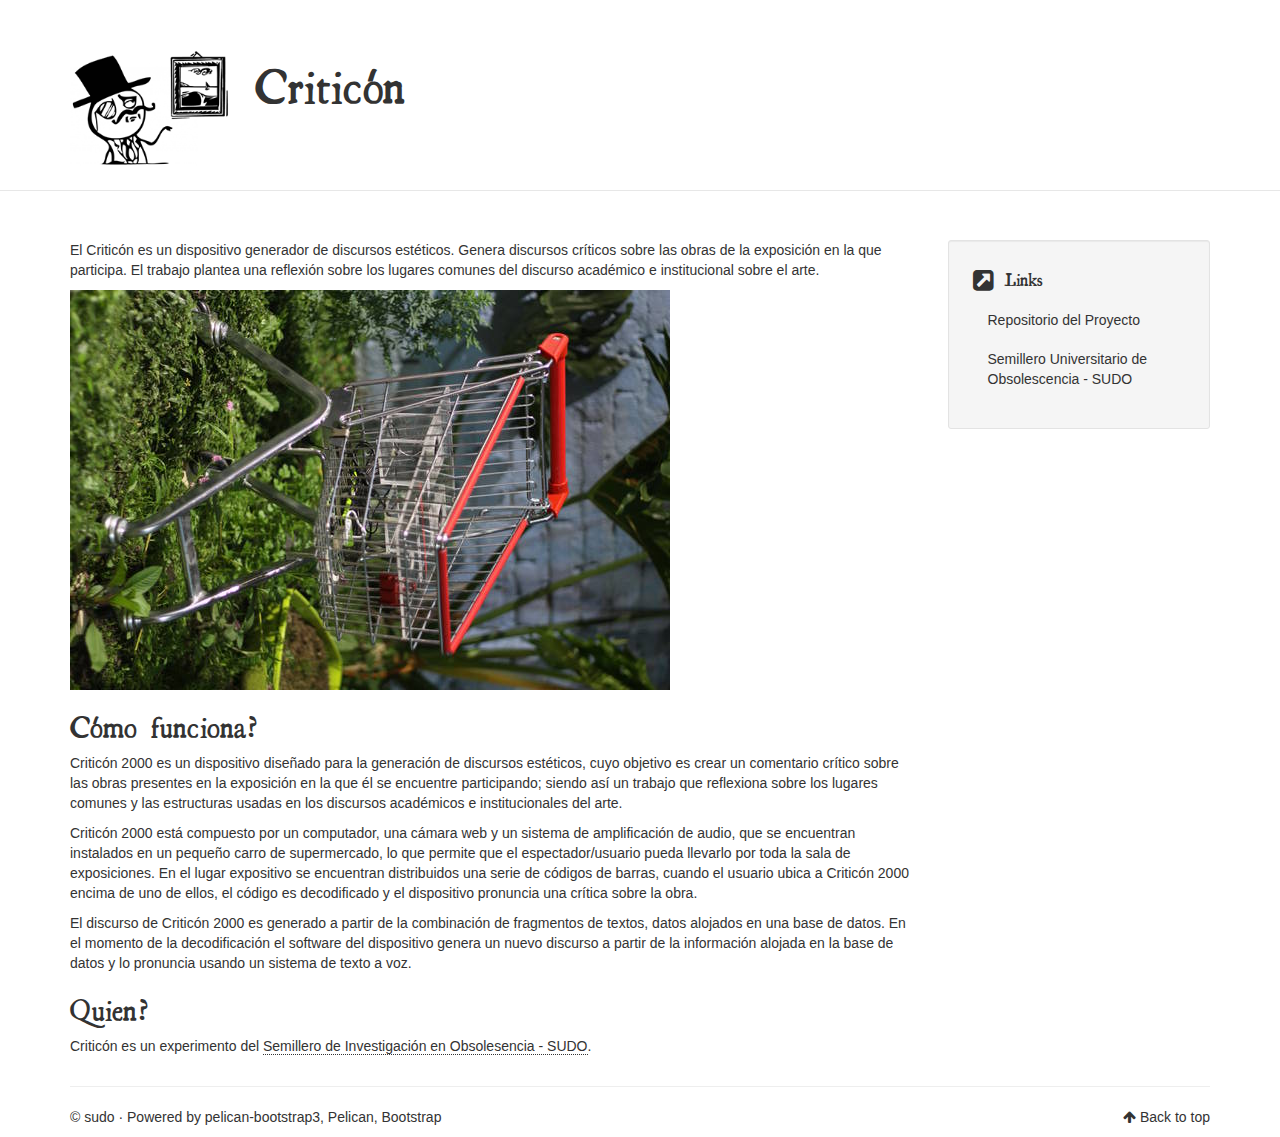
<file: docs/index.html>
<!DOCTYPE html>
<html lang="es" prefix="og: http://ogp.me/ns# fb: https://www.facebook.com/2008/fbml">
<head>
    <title> - Criticón </title>
    <!-- Using the latest rendering mode for IE -->
    <meta http-equiv="X-UA-Compatible" content="IE=edge">
    <meta charset="utf-8">
    <meta name="viewport" content="width=device-width, initial-scale=1.0">




<link rel="canonical" href="./pages/home.html">

    <link rel="apple-touch-icon" sizes="57x57" href="/apple-icon-57x57.png">
    <link rel="apple-touch-icon" sizes="60x60" href="/apple-icon-60x60.png">
    <link rel="apple-touch-icon" sizes="72x72" href="/apple-icon-72x72.png">
    <link rel="apple-touch-icon" sizes="76x76" href="/apple-icon-76x76.png">
    <link rel="apple-touch-icon" sizes="114x114" href="/apple-icon-114x114.png">
    <link rel="apple-touch-icon" sizes="120x120" href="/apple-icon-120x120.png">
    <link rel="apple-touch-icon" sizes="144x144" href="/apple-icon-144x144.png">
    <link rel="apple-touch-icon" sizes="152x152" href="/apple-icon-152x152.png">
    <link rel="apple-touch-icon" sizes="180x180" href="/apple-icon-180x180.png">
    <link rel="icon" type="image/png" sizes="192x192"  href="/android-icon-192x192.png">
    <link rel="icon" type="image/png" sizes="32x32" href="/favicon-32x32.png">
    <link rel="icon" type="image/png" sizes="96x96" href="/favicon-96x96.png">
    <link rel="icon" type="image/png" sizes="16x16" href="/favicon-16x16.png">
    <link rel="manifest" href="/manifest.json">
    <meta name="msapplication-TileColor" content="#ffffff">
    <meta name="msapplication-TileImage" content="/ms-icon-144x144.png">
    <meta name="theme-color" content="#ffffff">

        <meta name="author" content="sudo" />
        <meta name="description" content="El Criticón es un dispositivo generador de discursos estéticos. Genera discursos críticos sobre las obras de la exposición en la que participa. El trabajo plantea una reflexión sobre los lugares comunes del discurso académico e institucional sobre el arte. Cómo funciona? Criticón 2000 es un dispositivo diseñado para la generación …" />

    <meta property="og:site_name" content="Criticón " />
    <meta property="og:type" content="article"/>
    <meta property="og:title" content=""/>
    <meta property="og:url" content="./pages/home.html"/>
    <meta property="og:description" content="El Criticón es un dispositivo generador de discursos estéticos. Genera discursos críticos sobre las obras de la exposición en la que participa. El trabajo plantea una reflexión sobre los lugares comunes del discurso académico e institucional sobre el arte. Cómo funciona? Criticón 2000 es un dispositivo diseñado para la generación …" />



    <!-- Bootstrap -->
        <link rel="stylesheet" href="./theme/css/bootstrap.min.css" type="text/css"/>
    <link href="./theme/css/font-awesome.min.css" rel="stylesheet">

    <link href="./theme/css/pygments/native.css" rel="stylesheet">
    <link rel="stylesheet" href="./theme/css/style.css" type="text/css"/>





</head>
<body>

<div class="navbar navbar-default navbar-fixed-top" role="navigation">
	<div class="container">
        <div class="navbar-header">
            <button type="button" class="navbar-toggle" data-toggle="collapse" data-target=".navbar-ex1-collapse">
                <span class="sr-only">Toggle navigation</span>
                <span class="icon-bar"></span>
                <span class="icon-bar"></span>
                <span class="icon-bar"></span>
            </button>
            <a href="./" class="navbar-brand">
<img class="img-responsive pull-left gap-right" src="./images/logo-criticon-sm.png" width=""/>             </a>
            <h1>Criticón</h1>
        </div>
        <!-- /.navbar-collapse -->
    </div>

</div> <!-- /.navbar -->
<!-- Banner -->
<!-- End Banner -->
<div class="container">
    <div class="row">
        <div class="col-sm-9">
    <section id="content" class="body">
        
        <div class="entry-content">
            <p>El Criticón es un dispositivo generador de discursos estéticos.  Genera discursos críticos sobre las obras de la exposición en la que participa.  El trabajo plantea una reflexión sobre los lugares comunes del discurso académico e institucional sobre el arte.</p>
<img alt="Criticon image" src="./images/cc1.jpg" />
<div class="section" id="como-funciona">
<h2>Cómo funciona?</h2>
<p>Criticón 2000 es un dispositivo diseñado para la generación de discursos estéticos, cuyo objetivo es crear un comentario crítico sobre las obras presentes en la exposición en la que él se encuentre participando; siendo así un trabajo que reflexiona sobre los lugares comunes y las estructuras usadas en los discursos académicos e institucionales del arte.</p>
<p>Criticón 2000  está compuesto por un computador, una cámara web y un sistema de amplificación de audio, que se encuentran instalados en un pequeño carro de supermercado, lo que permite que el espectador/usuario pueda llevarlo por toda la sala de exposiciones. En el lugar expositivo se encuentran distribuidos una serie de códigos de barras, cuando el usuario ubica a Criticón 2000 encima de uno de ellos, el código es decodificado y el dispositivo pronuncia una crítica sobre la obra.</p>
<p>El discurso de Criticón 2000 es generado a partir de la combinación de fragmentos de textos, datos  alojados en una base de datos. En el momento de la decodificación el software del dispositivo genera un nuevo discurso a partir de la información alojada en la base de datos y lo pronuncia usando un sistema de texto a voz.</p>
</div>
<div class="section" id="quien">
<h2>Quien?</h2>
<p>Criticón es un experimento del <a class="reference external" href="http://github.com/semillero-obsolescencia">Semillero de Investigación en Obsolesencia - SUDO</a>.</p>
</div>

        </div>
    </section>
        </div>
        <div class="col-sm-3" id="sidebar">
            <aside>
<!-- Sidebar -->
<section class="well well-sm">
  <ul class="list-group list-group-flush">

<!-- Sidebar/Links -->
<li class="list-group-item">
  <h4><i class="fa fa-external-link-square fa-lg"></i><span class="icon-label">Links</span></h4>
  <ul class="list-group" id="links">
    <li class="list-group-item">
      <a href="https://github.com/semillero-obsolescencia/criticon" target="_blank">Repositorio del Proyecto</a>
    </li>
    <li class="list-group-item">
      <a href="https://github.com/semillero-obsolescencia" target="_blank">Semillero Universitario de Obsolescencia - SUDO</a>
    </li>
  </ul>
</li>
<!-- End Sidebar/Links -->
  </ul>
</section>
<!-- End Sidebar -->            </aside>
        </div>
    </div>
</div>
<footer>
   <div class="container">
      <hr>
      <div class="row">
         <div class="col-xs-10">&copy;  sudo
            &middot; Powered by <a href="https://github.com/getpelican/pelican-themes/tree/master/pelican-bootstrap3" target="_blank">pelican-bootstrap3</a>,
            <a href="http://docs.getpelican.com/" target="_blank">Pelican</a>,
            <a href="http://getbootstrap.com" target="_blank">Bootstrap</a>         </div>
         <div class="col-xs-2"><p class="pull-right"><i class="fa fa-arrow-up"></i> <a href="#">Back to top</a></p></div>
      </div>
   </div>
</footer>
<script src="./theme/js/jquery.min.js"></script>

<!-- Include all compiled plugins (below), or include individual files as needed -->
<script src="./theme/js/bootstrap.min.js"></script>

<!-- Enable responsive features in IE8 with Respond.js (https://github.com/scottjehl/Respond) -->
<script src="./theme/js/respond.min.js"></script>




</body>
</html>
</file>
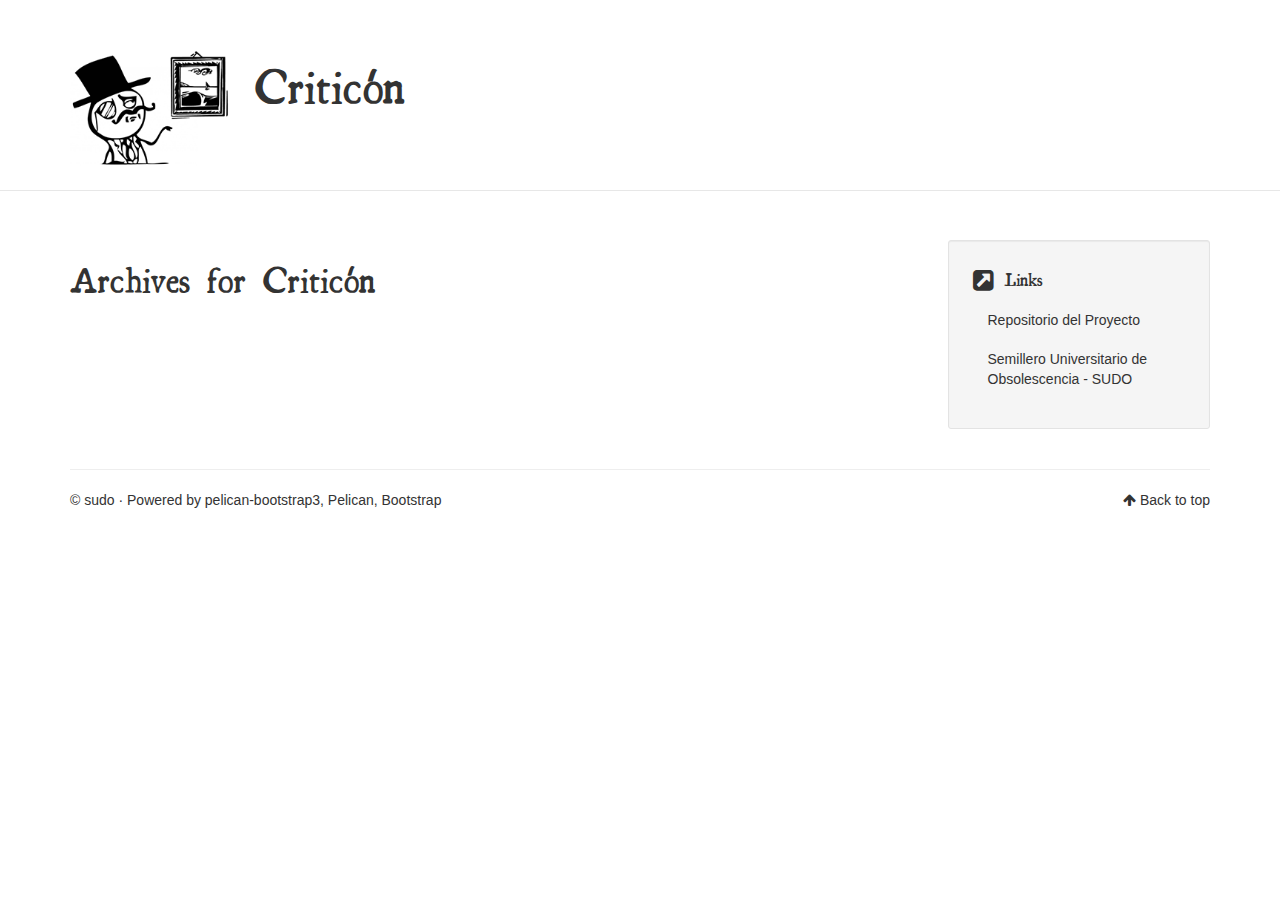
<file: docs/archives.html>
<!DOCTYPE html>
<html lang="es" prefix="og: http://ogp.me/ns# fb: https://www.facebook.com/2008/fbml">
<head>
    <title>Archives - Criticón </title>
    <!-- Using the latest rendering mode for IE -->
    <meta http-equiv="X-UA-Compatible" content="IE=edge">
    <meta charset="utf-8">
    <meta name="viewport" content="width=device-width, initial-scale=1.0">





    <link rel="apple-touch-icon" sizes="57x57" href="/apple-icon-57x57.png">
    <link rel="apple-touch-icon" sizes="60x60" href="/apple-icon-60x60.png">
    <link rel="apple-touch-icon" sizes="72x72" href="/apple-icon-72x72.png">
    <link rel="apple-touch-icon" sizes="76x76" href="/apple-icon-76x76.png">
    <link rel="apple-touch-icon" sizes="114x114" href="/apple-icon-114x114.png">
    <link rel="apple-touch-icon" sizes="120x120" href="/apple-icon-120x120.png">
    <link rel="apple-touch-icon" sizes="144x144" href="/apple-icon-144x144.png">
    <link rel="apple-touch-icon" sizes="152x152" href="/apple-icon-152x152.png">
    <link rel="apple-touch-icon" sizes="180x180" href="/apple-icon-180x180.png">
    <link rel="icon" type="image/png" sizes="192x192"  href="/android-icon-192x192.png">
    <link rel="icon" type="image/png" sizes="32x32" href="/favicon-32x32.png">
    <link rel="icon" type="image/png" sizes="96x96" href="/favicon-96x96.png">
    <link rel="icon" type="image/png" sizes="16x16" href="/favicon-16x16.png">
    <link rel="manifest" href="/manifest.json">
    <meta name="msapplication-TileColor" content="#ffffff">
    <meta name="msapplication-TileImage" content="/ms-icon-144x144.png">
    <meta name="theme-color" content="#ffffff">

        <meta name="author" content="sudo" />

    <!-- Open Graph tags -->
        <meta property="og:site_name" content="Criticón " />
        <meta property="og:type" content="website"/>
        <meta property="og:title" content="Criticón "/>
        <meta property="og:url" content="."/>
        <meta property="og:description" content="Criticón "/>



    <!-- Bootstrap -->
        <link rel="stylesheet" href="./theme/css/bootstrap.min.css" type="text/css"/>
    <link href="./theme/css/font-awesome.min.css" rel="stylesheet">

    <link href="./theme/css/pygments/native.css" rel="stylesheet">
    <link rel="stylesheet" href="./theme/css/style.css" type="text/css"/>





</head>
<body>

<div class="navbar navbar-default navbar-fixed-top" role="navigation">
	<div class="container">
        <div class="navbar-header">
            <button type="button" class="navbar-toggle" data-toggle="collapse" data-target=".navbar-ex1-collapse">
                <span class="sr-only">Toggle navigation</span>
                <span class="icon-bar"></span>
                <span class="icon-bar"></span>
                <span class="icon-bar"></span>
            </button>
            <a href="./" class="navbar-brand">
<img class="img-responsive pull-left gap-right" src="./images/logo-criticon-sm.png" width=""/>             </a>
            <h1>Criticón</h1>
        </div>
        <!-- /.navbar-collapse -->
    </div>

</div> <!-- /.navbar -->
<!-- Banner -->
<!-- End Banner -->
<div class="container">
    <div class="row">
        <div class="col-sm-9">
    <section id="content">
      <h1>Archives for Criticón </h1>
        <div id="archives">
        </div>
    </section>
        </div>
        <div class="col-sm-3" id="sidebar">
            <aside>
<!-- Sidebar -->
<section class="well well-sm">
  <ul class="list-group list-group-flush">

<!-- Sidebar/Links -->
<li class="list-group-item">
  <h4><i class="fa fa-external-link-square fa-lg"></i><span class="icon-label">Links</span></h4>
  <ul class="list-group" id="links">
    <li class="list-group-item">
      <a href="https://github.com/semillero-obsolescencia/criticon" target="_blank">Repositorio del Proyecto</a>
    </li>
    <li class="list-group-item">
      <a href="https://github.com/semillero-obsolescencia" target="_blank">Semillero Universitario de Obsolescencia - SUDO</a>
    </li>
  </ul>
</li>
<!-- End Sidebar/Links -->
  </ul>
</section>
<!-- End Sidebar -->            </aside>
        </div>
    </div>
</div>
<footer>
   <div class="container">
      <hr>
      <div class="row">
         <div class="col-xs-10">&copy;  sudo
            &middot; Powered by <a href="https://github.com/getpelican/pelican-themes/tree/master/pelican-bootstrap3" target="_blank">pelican-bootstrap3</a>,
            <a href="http://docs.getpelican.com/" target="_blank">Pelican</a>,
            <a href="http://getbootstrap.com" target="_blank">Bootstrap</a>         </div>
         <div class="col-xs-2"><p class="pull-right"><i class="fa fa-arrow-up"></i> <a href="#">Back to top</a></p></div>
      </div>
   </div>
</footer>
<script src="./theme/js/jquery.min.js"></script>

<!-- Include all compiled plugins (below), or include individual files as needed -->
<script src="./theme/js/bootstrap.min.js"></script>

<!-- Enable responsive features in IE8 with Respond.js (https://github.com/scottjehl/Respond) -->
<script src="./theme/js/respond.min.js"></script>




</body>
</html>
</file>
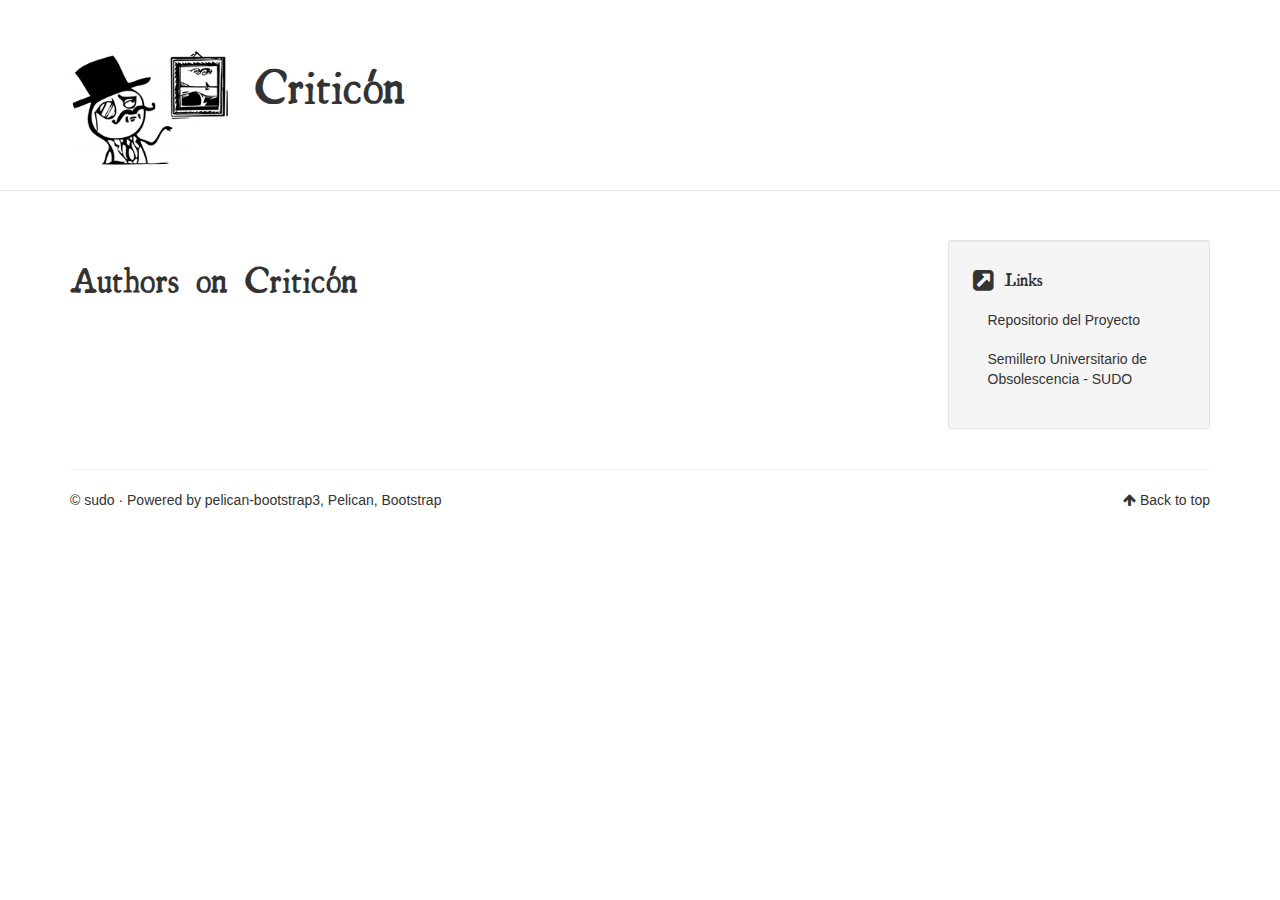
<file: docs/authors.html>
<!DOCTYPE html>
<html lang="es" prefix="og: http://ogp.me/ns# fb: https://www.facebook.com/2008/fbml">
<head>
    <title>Authors - Criticón </title>
    <!-- Using the latest rendering mode for IE -->
    <meta http-equiv="X-UA-Compatible" content="IE=edge">
    <meta charset="utf-8">
    <meta name="viewport" content="width=device-width, initial-scale=1.0">





    <link rel="apple-touch-icon" sizes="57x57" href="/apple-icon-57x57.png">
    <link rel="apple-touch-icon" sizes="60x60" href="/apple-icon-60x60.png">
    <link rel="apple-touch-icon" sizes="72x72" href="/apple-icon-72x72.png">
    <link rel="apple-touch-icon" sizes="76x76" href="/apple-icon-76x76.png">
    <link rel="apple-touch-icon" sizes="114x114" href="/apple-icon-114x114.png">
    <link rel="apple-touch-icon" sizes="120x120" href="/apple-icon-120x120.png">
    <link rel="apple-touch-icon" sizes="144x144" href="/apple-icon-144x144.png">
    <link rel="apple-touch-icon" sizes="152x152" href="/apple-icon-152x152.png">
    <link rel="apple-touch-icon" sizes="180x180" href="/apple-icon-180x180.png">
    <link rel="icon" type="image/png" sizes="192x192"  href="/android-icon-192x192.png">
    <link rel="icon" type="image/png" sizes="32x32" href="/favicon-32x32.png">
    <link rel="icon" type="image/png" sizes="96x96" href="/favicon-96x96.png">
    <link rel="icon" type="image/png" sizes="16x16" href="/favicon-16x16.png">
    <link rel="manifest" href="/manifest.json">
    <meta name="msapplication-TileColor" content="#ffffff">
    <meta name="msapplication-TileImage" content="/ms-icon-144x144.png">
    <meta name="theme-color" content="#ffffff">

        <meta name="author" content="sudo" />

    <!-- Open Graph tags -->
        <meta property="og:site_name" content="Criticón " />
        <meta property="og:type" content="website"/>
        <meta property="og:title" content="Criticón "/>
        <meta property="og:url" content="."/>
        <meta property="og:description" content="Criticón "/>



    <!-- Bootstrap -->
        <link rel="stylesheet" href="./theme/css/bootstrap.min.css" type="text/css"/>
    <link href="./theme/css/font-awesome.min.css" rel="stylesheet">

    <link href="./theme/css/pygments/native.css" rel="stylesheet">
    <link rel="stylesheet" href="./theme/css/style.css" type="text/css"/>





</head>
<body>

<div class="navbar navbar-default navbar-fixed-top" role="navigation">
	<div class="container">
        <div class="navbar-header">
            <button type="button" class="navbar-toggle" data-toggle="collapse" data-target=".navbar-ex1-collapse">
                <span class="sr-only">Toggle navigation</span>
                <span class="icon-bar"></span>
                <span class="icon-bar"></span>
                <span class="icon-bar"></span>
            </button>
            <a href="./" class="navbar-brand">
<img class="img-responsive pull-left gap-right" src="./images/logo-criticon-sm.png" width=""/>             </a>
            <h1>Criticón</h1>
        </div>
        <!-- /.navbar-collapse -->
    </div>

</div> <!-- /.navbar -->
<!-- Banner -->
<!-- End Banner -->
<div class="container">
    <div class="row">
        <div class="col-sm-9">
  <h1>Authors on Criticón </h1>
        </div>
        <div class="col-sm-3" id="sidebar">
            <aside>
<!-- Sidebar -->
<section class="well well-sm">
  <ul class="list-group list-group-flush">

<!-- Sidebar/Links -->
<li class="list-group-item">
  <h4><i class="fa fa-external-link-square fa-lg"></i><span class="icon-label">Links</span></h4>
  <ul class="list-group" id="links">
    <li class="list-group-item">
      <a href="https://github.com/semillero-obsolescencia/criticon" target="_blank">Repositorio del Proyecto</a>
    </li>
    <li class="list-group-item">
      <a href="https://github.com/semillero-obsolescencia" target="_blank">Semillero Universitario de Obsolescencia - SUDO</a>
    </li>
  </ul>
</li>
<!-- End Sidebar/Links -->
  </ul>
</section>
<!-- End Sidebar -->            </aside>
        </div>
    </div>
</div>
<footer>
   <div class="container">
      <hr>
      <div class="row">
         <div class="col-xs-10">&copy;  sudo
            &middot; Powered by <a href="https://github.com/getpelican/pelican-themes/tree/master/pelican-bootstrap3" target="_blank">pelican-bootstrap3</a>,
            <a href="http://docs.getpelican.com/" target="_blank">Pelican</a>,
            <a href="http://getbootstrap.com" target="_blank">Bootstrap</a>         </div>
         <div class="col-xs-2"><p class="pull-right"><i class="fa fa-arrow-up"></i> <a href="#">Back to top</a></p></div>
      </div>
   </div>
</footer>
<script src="./theme/js/jquery.min.js"></script>

<!-- Include all compiled plugins (below), or include individual files as needed -->
<script src="./theme/js/bootstrap.min.js"></script>

<!-- Enable responsive features in IE8 with Respond.js (https://github.com/scottjehl/Respond) -->
<script src="./theme/js/respond.min.js"></script>




</body>
</html>
</file>
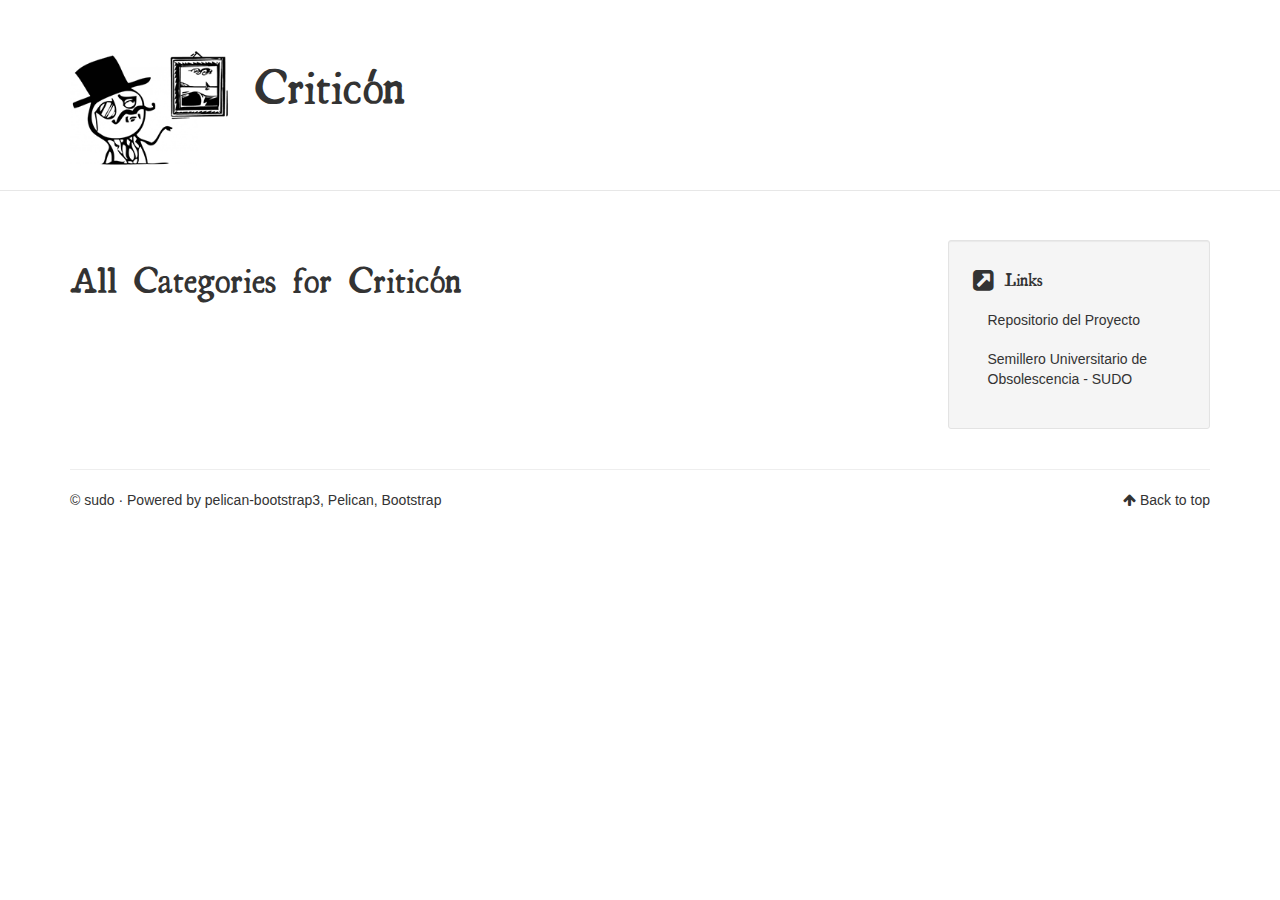
<file: docs/categories.html>
<!DOCTYPE html>
<html lang="es" prefix="og: http://ogp.me/ns# fb: https://www.facebook.com/2008/fbml">
<head>
    <title>Categories - Criticón </title>
    <!-- Using the latest rendering mode for IE -->
    <meta http-equiv="X-UA-Compatible" content="IE=edge">
    <meta charset="utf-8">
    <meta name="viewport" content="width=device-width, initial-scale=1.0">





    <link rel="apple-touch-icon" sizes="57x57" href="/apple-icon-57x57.png">
    <link rel="apple-touch-icon" sizes="60x60" href="/apple-icon-60x60.png">
    <link rel="apple-touch-icon" sizes="72x72" href="/apple-icon-72x72.png">
    <link rel="apple-touch-icon" sizes="76x76" href="/apple-icon-76x76.png">
    <link rel="apple-touch-icon" sizes="114x114" href="/apple-icon-114x114.png">
    <link rel="apple-touch-icon" sizes="120x120" href="/apple-icon-120x120.png">
    <link rel="apple-touch-icon" sizes="144x144" href="/apple-icon-144x144.png">
    <link rel="apple-touch-icon" sizes="152x152" href="/apple-icon-152x152.png">
    <link rel="apple-touch-icon" sizes="180x180" href="/apple-icon-180x180.png">
    <link rel="icon" type="image/png" sizes="192x192"  href="/android-icon-192x192.png">
    <link rel="icon" type="image/png" sizes="32x32" href="/favicon-32x32.png">
    <link rel="icon" type="image/png" sizes="96x96" href="/favicon-96x96.png">
    <link rel="icon" type="image/png" sizes="16x16" href="/favicon-16x16.png">
    <link rel="manifest" href="/manifest.json">
    <meta name="msapplication-TileColor" content="#ffffff">
    <meta name="msapplication-TileImage" content="/ms-icon-144x144.png">
    <meta name="theme-color" content="#ffffff">

        <meta name="author" content="sudo" />

    <!-- Open Graph tags -->
        <meta property="og:site_name" content="Criticón " />
        <meta property="og:type" content="website"/>
        <meta property="og:title" content="Criticón "/>
        <meta property="og:url" content="."/>
        <meta property="og:description" content="Criticón "/>



    <!-- Bootstrap -->
        <link rel="stylesheet" href="./theme/css/bootstrap.min.css" type="text/css"/>
    <link href="./theme/css/font-awesome.min.css" rel="stylesheet">

    <link href="./theme/css/pygments/native.css" rel="stylesheet">
    <link rel="stylesheet" href="./theme/css/style.css" type="text/css"/>





</head>
<body>

<div class="navbar navbar-default navbar-fixed-top" role="navigation">
	<div class="container">
        <div class="navbar-header">
            <button type="button" class="navbar-toggle" data-toggle="collapse" data-target=".navbar-ex1-collapse">
                <span class="sr-only">Toggle navigation</span>
                <span class="icon-bar"></span>
                <span class="icon-bar"></span>
                <span class="icon-bar"></span>
            </button>
            <a href="./" class="navbar-brand">
<img class="img-responsive pull-left gap-right" src="./images/logo-criticon-sm.png" width=""/>             </a>
            <h1>Criticón</h1>
        </div>
        <!-- /.navbar-collapse -->
    </div>

</div> <!-- /.navbar -->
<!-- Banner -->
<!-- End Banner -->
<div class="container">
    <div class="row">
        <div class="col-sm-9">
    <section id="categories">
      <h1>All Categories for Criticón </h1>
        <div class="panel-group" id="accordion">
        </div>

    </section>
        </div>
        <div class="col-sm-3" id="sidebar">
            <aside>
<!-- Sidebar -->
<section class="well well-sm">
  <ul class="list-group list-group-flush">

<!-- Sidebar/Links -->
<li class="list-group-item">
  <h4><i class="fa fa-external-link-square fa-lg"></i><span class="icon-label">Links</span></h4>
  <ul class="list-group" id="links">
    <li class="list-group-item">
      <a href="https://github.com/semillero-obsolescencia/criticon" target="_blank">Repositorio del Proyecto</a>
    </li>
    <li class="list-group-item">
      <a href="https://github.com/semillero-obsolescencia" target="_blank">Semillero Universitario de Obsolescencia - SUDO</a>
    </li>
  </ul>
</li>
<!-- End Sidebar/Links -->
  </ul>
</section>
<!-- End Sidebar -->            </aside>
        </div>
    </div>
</div>
<footer>
   <div class="container">
      <hr>
      <div class="row">
         <div class="col-xs-10">&copy;  sudo
            &middot; Powered by <a href="https://github.com/getpelican/pelican-themes/tree/master/pelican-bootstrap3" target="_blank">pelican-bootstrap3</a>,
            <a href="http://docs.getpelican.com/" target="_blank">Pelican</a>,
            <a href="http://getbootstrap.com" target="_blank">Bootstrap</a>         </div>
         <div class="col-xs-2"><p class="pull-right"><i class="fa fa-arrow-up"></i> <a href="#">Back to top</a></p></div>
      </div>
   </div>
</footer>
<script src="./theme/js/jquery.min.js"></script>

<!-- Include all compiled plugins (below), or include individual files as needed -->
<script src="./theme/js/bootstrap.min.js"></script>

<!-- Enable responsive features in IE8 with Respond.js (https://github.com/scottjehl/Respond) -->
<script src="./theme/js/respond.min.js"></script>




</body>
</html>
</file>
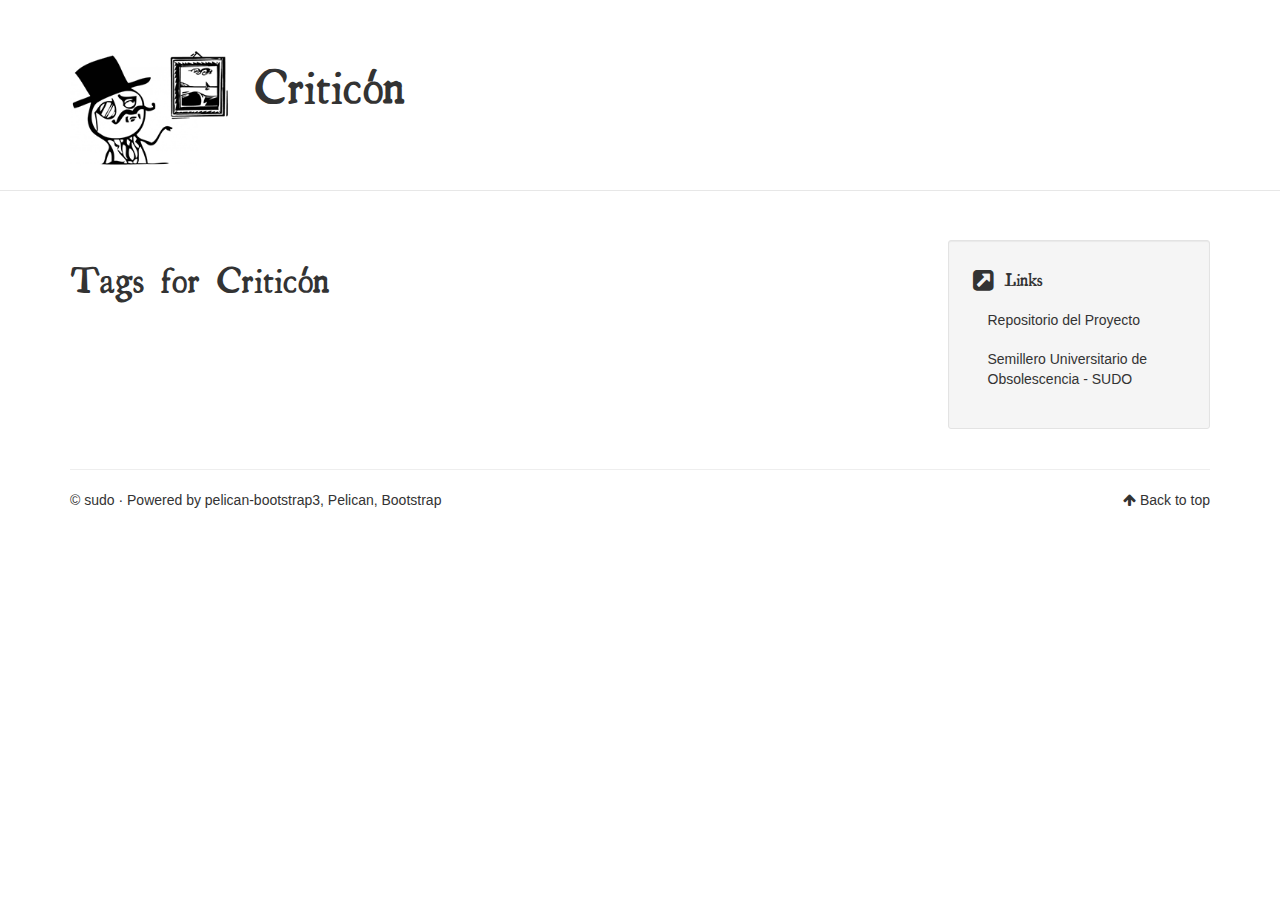
<file: docs/tags.html>
<!DOCTYPE html>
<html lang="es" prefix="og: http://ogp.me/ns# fb: https://www.facebook.com/2008/fbml">
<head>
    <title>Tags - Criticón </title>
    <!-- Using the latest rendering mode for IE -->
    <meta http-equiv="X-UA-Compatible" content="IE=edge">
    <meta charset="utf-8">
    <meta name="viewport" content="width=device-width, initial-scale=1.0">





    <link rel="apple-touch-icon" sizes="57x57" href="/apple-icon-57x57.png">
    <link rel="apple-touch-icon" sizes="60x60" href="/apple-icon-60x60.png">
    <link rel="apple-touch-icon" sizes="72x72" href="/apple-icon-72x72.png">
    <link rel="apple-touch-icon" sizes="76x76" href="/apple-icon-76x76.png">
    <link rel="apple-touch-icon" sizes="114x114" href="/apple-icon-114x114.png">
    <link rel="apple-touch-icon" sizes="120x120" href="/apple-icon-120x120.png">
    <link rel="apple-touch-icon" sizes="144x144" href="/apple-icon-144x144.png">
    <link rel="apple-touch-icon" sizes="152x152" href="/apple-icon-152x152.png">
    <link rel="apple-touch-icon" sizes="180x180" href="/apple-icon-180x180.png">
    <link rel="icon" type="image/png" sizes="192x192"  href="/android-icon-192x192.png">
    <link rel="icon" type="image/png" sizes="32x32" href="/favicon-32x32.png">
    <link rel="icon" type="image/png" sizes="96x96" href="/favicon-96x96.png">
    <link rel="icon" type="image/png" sizes="16x16" href="/favicon-16x16.png">
    <link rel="manifest" href="/manifest.json">
    <meta name="msapplication-TileColor" content="#ffffff">
    <meta name="msapplication-TileImage" content="/ms-icon-144x144.png">
    <meta name="theme-color" content="#ffffff">

        <meta name="author" content="sudo" />

    <!-- Open Graph tags -->
        <meta property="og:site_name" content="Criticón " />
        <meta property="og:type" content="website"/>
        <meta property="og:title" content="Criticón "/>
        <meta property="og:url" content="."/>
        <meta property="og:description" content="Criticón "/>



    <!-- Bootstrap -->
        <link rel="stylesheet" href="./theme/css/bootstrap.min.css" type="text/css"/>
    <link href="./theme/css/font-awesome.min.css" rel="stylesheet">

    <link href="./theme/css/pygments/native.css" rel="stylesheet">
    <link rel="stylesheet" href="./theme/css/style.css" type="text/css"/>





</head>
<body>

<div class="navbar navbar-default navbar-fixed-top" role="navigation">
	<div class="container">
        <div class="navbar-header">
            <button type="button" class="navbar-toggle" data-toggle="collapse" data-target=".navbar-ex1-collapse">
                <span class="sr-only">Toggle navigation</span>
                <span class="icon-bar"></span>
                <span class="icon-bar"></span>
                <span class="icon-bar"></span>
            </button>
            <a href="./" class="navbar-brand">
<img class="img-responsive pull-left gap-right" src="./images/logo-criticon-sm.png" width=""/>             </a>
            <h1>Criticón</h1>
        </div>
        <!-- /.navbar-collapse -->
    </div>

</div> <!-- /.navbar -->
<!-- Banner -->
<!-- End Banner -->
<div class="container">
    <div class="row">
        <div class="col-sm-9">
    <section id="tags">
        <h1>Tags for Criticón </h1>
        <div class="panel-group" id="accordion">        </div>

    </section>
        </div>
        <div class="col-sm-3" id="sidebar">
            <aside>
<!-- Sidebar -->
<section class="well well-sm">
  <ul class="list-group list-group-flush">

<!-- Sidebar/Links -->
<li class="list-group-item">
  <h4><i class="fa fa-external-link-square fa-lg"></i><span class="icon-label">Links</span></h4>
  <ul class="list-group" id="links">
    <li class="list-group-item">
      <a href="https://github.com/semillero-obsolescencia/criticon" target="_blank">Repositorio del Proyecto</a>
    </li>
    <li class="list-group-item">
      <a href="https://github.com/semillero-obsolescencia" target="_blank">Semillero Universitario de Obsolescencia - SUDO</a>
    </li>
  </ul>
</li>
<!-- End Sidebar/Links -->
  </ul>
</section>
<!-- End Sidebar -->            </aside>
        </div>
    </div>
</div>
<footer>
   <div class="container">
      <hr>
      <div class="row">
         <div class="col-xs-10">&copy;  sudo
            &middot; Powered by <a href="https://github.com/getpelican/pelican-themes/tree/master/pelican-bootstrap3" target="_blank">pelican-bootstrap3</a>,
            <a href="http://docs.getpelican.com/" target="_blank">Pelican</a>,
            <a href="http://getbootstrap.com" target="_blank">Bootstrap</a>         </div>
         <div class="col-xs-2"><p class="pull-right"><i class="fa fa-arrow-up"></i> <a href="#">Back to top</a></p></div>
      </div>
   </div>
</footer>
<script src="./theme/js/jquery.min.js"></script>

<!-- Include all compiled plugins (below), or include individual files as needed -->
<script src="./theme/js/bootstrap.min.js"></script>

<!-- Enable responsive features in IE8 with Respond.js (https://github.com/scottjehl/Respond) -->
<script src="./theme/js/respond.min.js"></script>




</body>
</html>
</file>
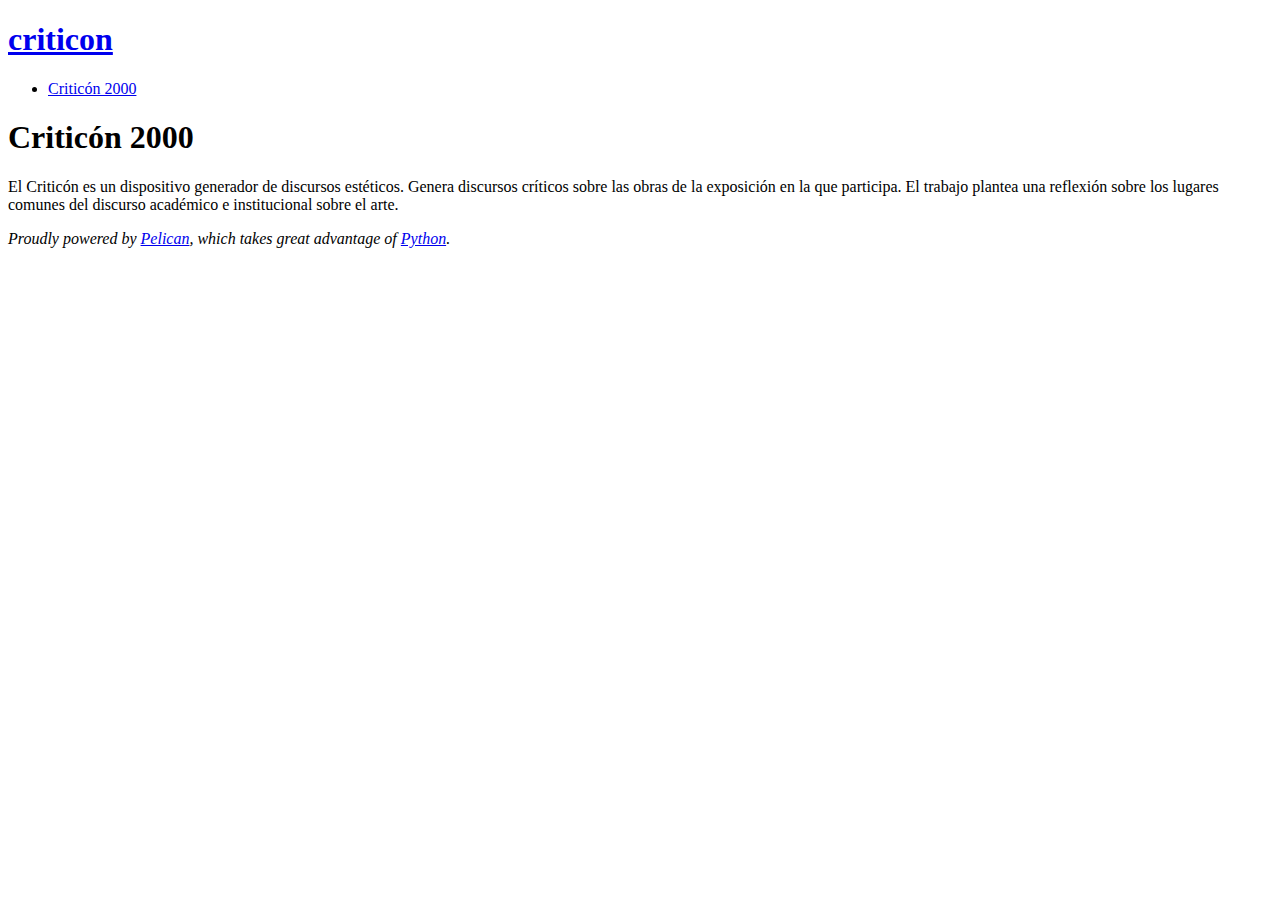
<file: docs_src/output/pages/criticon-2000.html>
<!DOCTYPE html>
<html lang="es">
<head>
        <title>Criticón 2000</title>
        <meta charset="utf-8" />
</head>

<body id="index" class="home">
        <header id="banner" class="body">
                <h1><a href="/">criticon <strong></strong></a></h1>
        </header><!-- /#banner -->
        <nav id="menu"><ul>
            <li class="active"><a href="/pages/criticon-2000.html">Criticón 2000</a></li>
        </ul></nav><!-- /#menu -->
    <h1>Criticón 2000</h1>
    

    <p>El Criticón es un dispositivo generador de discursos estéticos.  Genera discursos críticos sobre las obras de la exposición en la que participa.  El trabajo plantea una reflexión sobre los lugares comunes del discurso académico e institucional sobre el arte.</p>


        <footer id="contentinfo" class="body">
                <address id="about" class="vcard body">
                Proudly powered by <a href="http://getpelican.com/">Pelican</a>,
                which takes great advantage of <a href="http://python.org">Python</a>.
                </address><!-- /#about -->
        </footer><!-- /#contentinfo -->
</body>
</html>
</file>
<file: docs/theme/css/pygments/native.css>
.highlight pre .hll { background-color: #404040 }
.highlight pre  { background: #202020; color: #d0d0d0 }
.highlight pre .c { color: #999999; font-style: italic } /* Comment */
.highlight pre .err { color: #a61717; background-color: #e3d2d2 } /* Error */
.highlight pre .esc { color: #d0d0d0 } /* Escape */
.highlight pre .g { color: #d0d0d0 } /* Generic */
.highlight pre .k { color: #6ab825; font-weight: bold } /* Keyword */
.highlight pre .l { color: #d0d0d0 } /* Literal */
.highlight pre .n { color: #d0d0d0 } /* Name */
.highlight pre .o { color: #d0d0d0 } /* Operator */
.highlight pre .x { color: #d0d0d0 } /* Other */
.highlight pre .p { color: #d0d0d0 } /* Punctuation */
.highlight pre .cm { color: #999999; font-style: italic } /* Comment.Multiline */
.highlight pre .cp { color: #cd2828; font-weight: bold } /* Comment.Preproc */
.highlight pre .c1 { color: #999999; font-style: italic } /* Comment.Single */
.highlight pre .cs { color: #e50808; font-weight: bold; background-color: #520000 } /* Comment.Special */
.highlight pre .gd { color: #d22323 } /* Generic.Deleted */
.highlight pre .ge { color: #d0d0d0; font-style: italic } /* Generic.Emph */
.highlight pre .gr { color: #d22323 } /* Generic.Error */
.highlight pre .gh { color: #ffffff; font-weight: bold } /* Generic.Heading */
.highlight pre .gi { color: #589819 } /* Generic.Inserted */
.highlight pre .go { color: #cccccc } /* Generic.Output */
.highlight pre .gp { color: #aaaaaa } /* Generic.Prompt */
.highlight pre .gs { color: #d0d0d0; font-weight: bold } /* Generic.Strong */
.highlight pre .gu { color: #ffffff; text-decoration: underline } /* Generic.Subheading */
.highlight pre .gt { color: #d22323 } /* Generic.Traceback */
.highlight pre .kc { color: #6ab825; font-weight: bold } /* Keyword.Constant */
.highlight pre .kd { color: #6ab825; font-weight: bold } /* Keyword.Declaration */
.highlight pre .kn { color: #6ab825; font-weight: bold } /* Keyword.Namespace */
.highlight pre .kp { color: #6ab825 } /* Keyword.Pseudo */
.highlight pre .kr { color: #6ab825; font-weight: bold } /* Keyword.Reserved */
.highlight pre .kt { color: #6ab825; font-weight: bold } /* Keyword.Type */
.highlight pre .ld { color: #d0d0d0 } /* Literal.Date */
.highlight pre .m { color: #3677a9 } /* Literal.Number */
.highlight pre .s { color: #ed9d13 } /* Literal.String */
.highlight pre .na { color: #bbbbbb } /* Name.Attribute */
.highlight pre .nb { color: #24909d } /* Name.Builtin */
.highlight pre .nc { color: #447fcf; text-decoration: underline } /* Name.Class */
.highlight pre .no { color: #40ffff } /* Name.Constant */
.highlight pre .nd { color: #ffa500 } /* Name.Decorator */
.highlight pre .ni { color: #d0d0d0 } /* Name.Entity */
.highlight pre .ne { color: #bbbbbb } /* Name.Exception */
.highlight pre .nf { color: #447fcf } /* Name.Function */
.highlight pre .nl { color: #d0d0d0 } /* Name.Label */
.highlight pre .nn { color: #447fcf; text-decoration: underline } /* Name.Namespace */
.highlight pre .nx { color: #d0d0d0 } /* Name.Other */
.highlight pre .py { color: #d0d0d0 } /* Name.Property */
.highlight pre .nt { color: #6ab825; font-weight: bold } /* Name.Tag */
.highlight pre .nv { color: #40ffff } /* Name.Variable */
.highlight pre .ow { color: #6ab825; font-weight: bold } /* Operator.Word */
.highlight pre .w { color: #666666 } /* Text.Whitespace */
.highlight pre .mb { color: #3677a9 } /* Literal.Number.Bin */
.highlight pre .mf { color: #3677a9 } /* Literal.Number.Float */
.highlight pre .mh { color: #3677a9 } /* Literal.Number.Hex */
.highlight pre .mi { color: #3677a9 } /* Literal.Number.Integer */
.highlight pre .mo { color: #3677a9 } /* Literal.Number.Oct */
.highlight pre .sb { color: #ed9d13 } /* Literal.String.Backtick */
.highlight pre .sc { color: #ed9d13 } /* Literal.String.Char */
.highlight pre .sd { color: #ed9d13 } /* Literal.String.Doc */
.highlight pre .s2 { color: #ed9d13 } /* Literal.String.Double */
.highlight pre .se { color: #ed9d13 } /* Literal.String.Escape */
.highlight pre .sh { color: #ed9d13 } /* Literal.String.Heredoc */
.highlight pre .si { color: #ed9d13 } /* Literal.String.Interpol */
.highlight pre .sx { color: #ffa500 } /* Literal.String.Other */
.highlight pre .sr { color: #ed9d13 } /* Literal.String.Regex */
.highlight pre .s1 { color: #ed9d13 } /* Literal.String.Single */
.highlight pre .ss { color: #ed9d13 } /* Literal.String.Symbol */
.highlight pre .bp { color: #24909d } /* Name.Builtin.Pseudo */
.highlight pre .vc { color: #40ffff } /* Name.Variable.Class */
.highlight pre .vg { color: #40ffff } /* Name.Variable.Global */
.highlight pre .vi { color: #40ffff } /* Name.Variable.Instance */
.highlight pre .il { color: #3677a9 } /* Literal.Number.Integer.Long */
</file>
<file: docs/theme/css/style.css>
@font-face {
  src:url(../fonts/essays1743/Essays1743.ttf);
  font-family: 'essays';
}
body {
    padding-top: 240px;
}

h1, h2, h3, h4, h5, h6{

  font-family: 'essays';
}
#sidebar .list-group, #sidebar .list-group-item {
    background-color: transparent;
}

/* for list-groups nested within a list-group-item, reset the bottom margin */
.list-group-item > .list-group {
    margin-bottom: 0px;
}

/* for list-group-items nested within a list-group-item, reset the bottom
   padding of the last item, b/c the containing item has paddimg already
 */
.list-group-item .list-group-item:last-child {
    padding-bottom: 0px;
}

.list-group-item {
    border: none;
}

.tag-0 {
    font-size: 16pt;
}

.tag-1 {
    font-size: 13pt;
}

.tag-2 {
    font-size: 10pt;
}

.tag-3 {
    font-size: 8pt;
}

.tag-4 {
    font-size: 6pt;
}

#aboutme {
    padding-top: 0px;
    padding-bottom: 5px;
    -ms-word-break: normal;
    word-break: normal;
}

#sidebar {
    padding-top: 0px;
    -ms-word-break: break-all;
    word-break: break-all;
    word-break: break-word;
    -webkit-hyphens: auto;
    -moz-hyphens: auto;
    -ms-hyphens: auto;
    hyphens: auto;
}

#sidebar a {
    color: inherit;
}

.icon-label {
    margin-left: 10px;
}

/* Example for how to control spacing between icon and label in specific
   lists in the sidebar. To change, override in your CUSTOM_CSS           */
#sidebar #social i {
    margin-right: 3px;
}

a, a:hover {
    color: inherit;
}

.entry-content a {
    text-decoration: none;
    border-bottom: 1px dotted;
}

.entry-content a:hover {
    text-decoration: none;
    border-bottom: 1px solid;
}

.entry-content img {
    max-width: 100%;
    height: auto;
}

.entry-content figcaption, .caption {
    font-size: small;
    margin-bottom: 2px;
}

.summary img {
    max-width: 100%;
    height: auto;
}


.floatright, .align-right {
    float: right;
}

.floatleft, .align-left {
    float: left;
}

.floatcenter, .align-center {
    display: block;
    margin-left: auto;
    margin-right: auto;
}

figure.floatright, .align-right {
    margin-left: 4px;
}

figure.floatleft, .align-left {
    margin-right: 4px;
}

figure.floatcenter, .align-center {
    margin-bottom: 11px;
}

.highlighttable pre {
    /* Removes bootstrap default margin-bottom */
    margin-bottom: 0px;
}

.highlighttable {
    /* Adds them margin-bottom to highlightable instead of <pre> */
    margin-bottom: 11px;
}

.highlighttable {
    width: 100%;
}

#categories ul, #tags ul {
    list-style: none;
    padding: 0;
    margin-left: 0;
}

.docutils.footnote td.label {
    display: table-cell;
    font-size: inherit;
    font-weight: inherit;
    line-height: inherit;
    color: inherit;
    text-align: inherit;
    white-space: inherit;
    border-radius: inherit;
}

.categories-timestamp {
    color: #AAAAAA;
    font-size: 0.9em;
    margin-right: 10px;
}

.tagcloud li {
    padding: 0px;
}

#banner {
    background-repeat: no-repeat;
    background-position: top center;
    background-attachment: scroll;
    background-size: cover;
    background-color: #C4C4C4;
    margin: 0 0 20px;
    padding: 70px 0; /*controls padding around inner text*/
    position: relative;
}

#banner .copy {
    background: none repeat scroll 0 0 rgba(0, 0, 0, 0.7);
    display: inline;
    float: left;
    max-width: 600px;
    padding: 20px;
    position: relative;
    z-index: 1;
}

#banner h1 {
    color: #fff;
    font-family: "HelveticaNeue-CondensedBold","Helvetica Neue CE 600 Condensed","Helvetica Neue LT Condensed","Helvetica Neue 600 Condensed","HelveticaNeue-BoldCondensed","Helvetica Neue BoldCondensed","Helvetica Neue",Helvetica,Arial,sans-serif;
    font-size: 60px;
    font-stretch: condensed;
    font-weight: 700;
    line-height: 0.9;
    margin: 0;
    text-transform: uppercase;
}
#banner .intro {
    color: #fff;
    font-size: 21px;
    line-height: 1.33;
    opacity: 0.75;
}
#banner .btn, #banner .intro {
    margin-left: 4px;
}

/* Solutions for mobile and small screens  */
@media (max-width: 650px) {
    #banner h1{
       font-size: 30px; /* !important;*/
    }
    #banner .intro{
        font-size: 16px;
    }
}

:target:before {
  content:"";
  display:block;
  /*
  height:50px;
 fixed header height*/
  /*
  margin:-50px 0 0;
negative fixed header height */
}

.gap-right {
    margin-right: 10px;
}

.gap-left {
  margin-left: 10px;
}

.navbar{
  min-height: 150px;
  margin-bottom: 50px;
  background-color: white;
}

.navbar .container{
  height: 100%;
}

.navbar-brand{
  height: 100%;
}

.navbar-brand img{
  height: 160px;

}

.navbar-header {
   float: none;
}

.navbar-header h1{
  margin-top: 60px;
  font-size: 48px;
}

.index-content{
  text-align: center;
}
</file>
